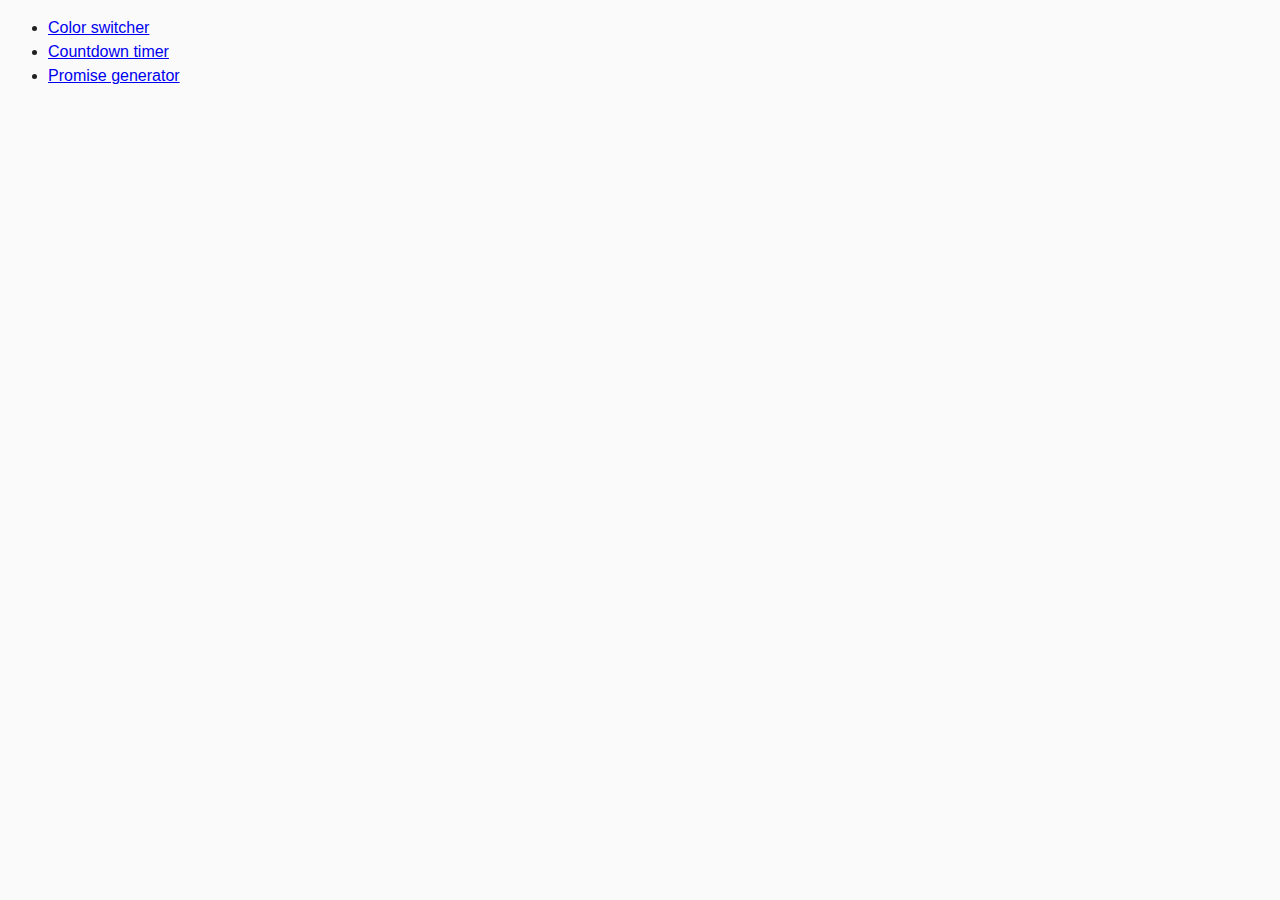
<file: src/index.html>
<!DOCTYPE html>
<html lang="en">
  <head>
    <meta charset="UTF-8" />
    <meta name="viewport" content="width=device-width, initial-scale=1.0" />
    <title>Homework 9</title>
    <link rel="stylesheet" href="css/common.css" />
  </head>
  <body>
    <ul>
      <li><a href="01-color-switcher.html">Color switcher</a></li>
      <li><a href="02-timer.html">Countdown timer</a></li>
      <li><a href="03-promises.html">Promise generator</a></li>
    </ul>
  </body>
</html>
</file>
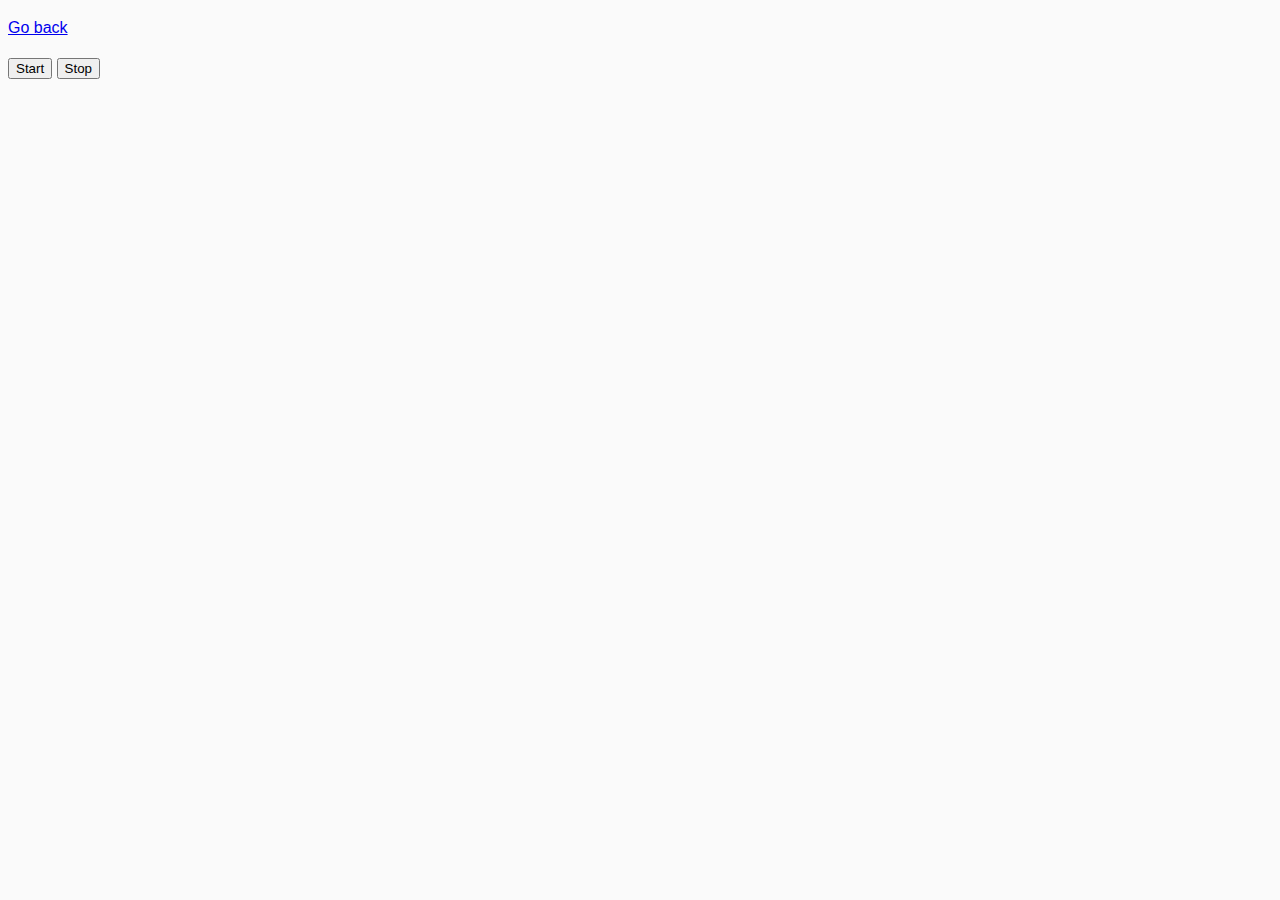
<file: src/01-color-switcher.html>
<!DOCTYPE html>
<html lang="en">
  <head>
    <meta charset="UTF-8" />
    <meta name="viewport" content="width=device-width, initial-scale=1.0" />
    <title>Color switcher</title>
    <link rel="stylesheet" href="css/common.css" />
  </head>
  <body>
    <p><a href="index.html">Go back</a></p>

    <button type="button" data-start>Start</button>
    <button type="button" data-stop>Stop</button>

    <script src="js/01-color-switcher.js" type="module"></script>
  </body>
</html>
</file>
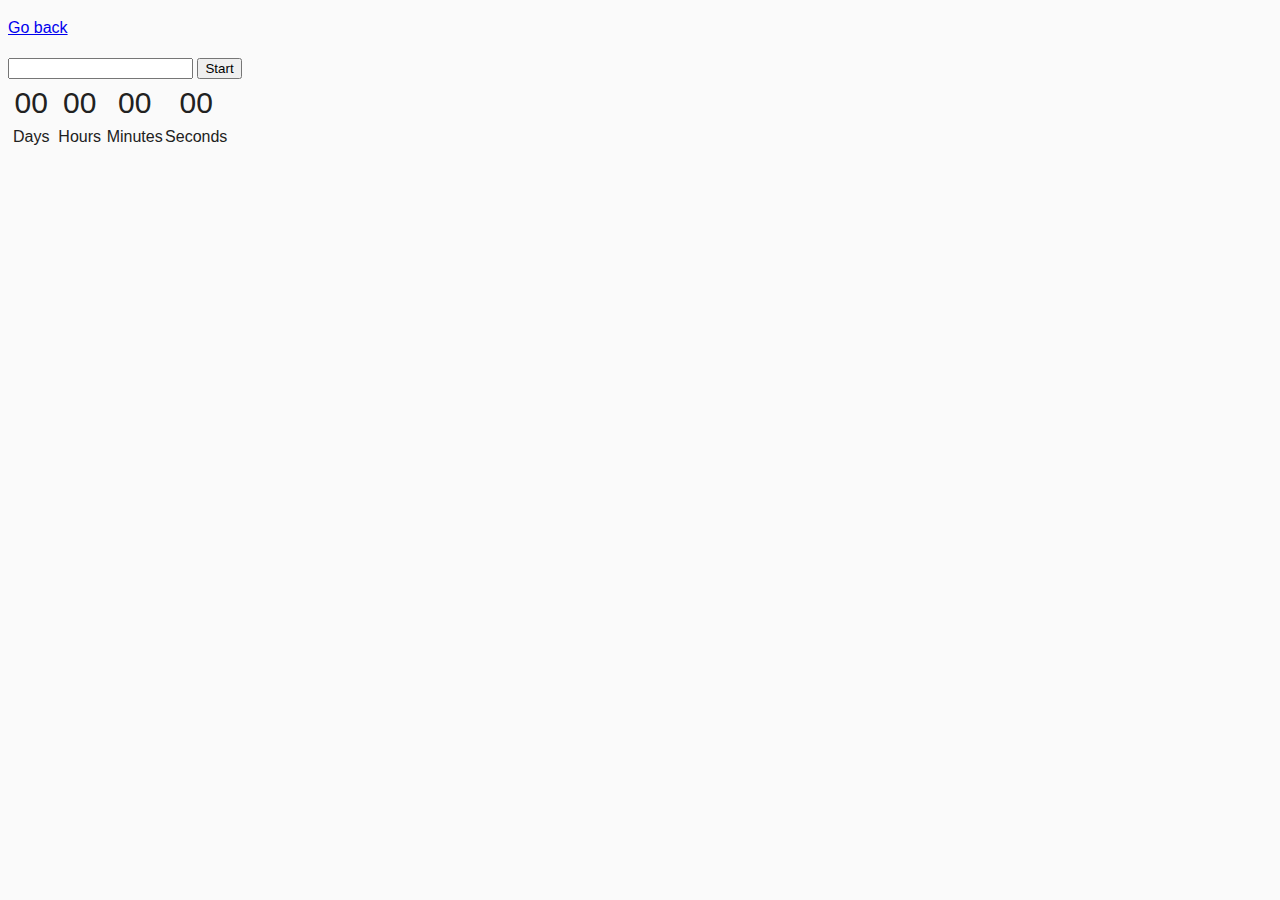
<file: src/02-timer.html>
<!DOCTYPE html>
<html lang="en">
  <head>
    <meta charset="UTF-8" />
    <meta name="viewport" content="width=device-width, initial-scale=1.0" />
    <title>Countdown timer</title>
    <link rel="stylesheet" href="css/common.css" />
  </head>
  <body>
    <p><a href="index.html">Go back</a></p>

    <input type="text" id="datetime-picker" />
    <button type="button" data-start>Start</button>

    <div class="timer">
      <div class="field">
        <span class="value" data-days>00</span>
        <span class="label">Days</span>
      </div>
      <div class="field">
        <span class="value" data-hours>00</span>
        <span class="label">Hours</span>
      </div>
      <div class="field">
        <span class="value" data-minutes>00</span>
        <span class="label">Minutes</span>
      </div>
      <div class="field">
        <span class="value" data-seconds>00</span>
        <span class="label">Seconds</span>
      </div>
    </div>

    <script src="js/02-timer.js" type="module"></script>
  </body>
</html>
</file>
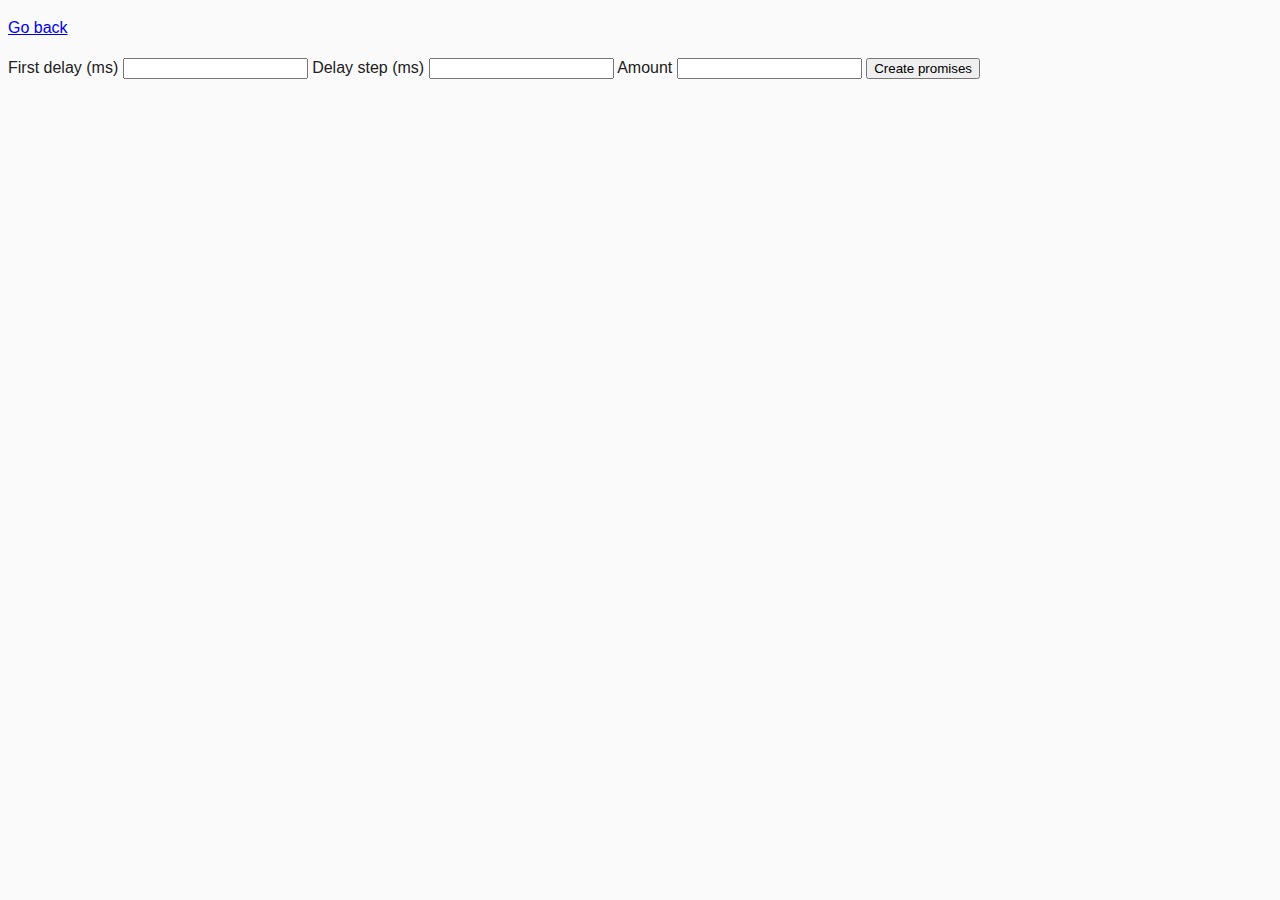
<file: src/03-promises.html>
<!DOCTYPE html>
<html lang="en">
  <head>
    <meta charset="UTF-8" />
    <meta name="viewport" content="width=device-width, initial-scale=1.0" />
    <title>Promise generator</title>
    <link rel="stylesheet" href="css/common.css" />
  </head>
  <body>
    <p><a href="index.html">Go back</a></p>

    <form class="form">
      <label>
        First delay (ms)
        <input type="number" name="delay" required />
      </label>
      <label>
        Delay step (ms)
        <input type="number" name="step" required />
      </label>
      <label>
        Amount
        <input type="number" name="amount" required />
      </label>
      <button type="submit">Create promises</button>
    </form>

    <script src="js/03-promises.js" type="module"></script>
  </body>
</html>
</file>
<file: src/css/common.css>
* {
  box-sizing: border-box;
}

body {
  font-family: -apple-system, BlinkMacSystemFont, 'Segoe UI', Roboto,
    Oxygen-Sans, Ubuntu, Cantarell, 'Helvetica Neue', sans-serif;
  -webkit-font-smoothing: antialiased;
  -moz-osx-font-smoothing: grayscale;
  background-color: #fafafa;
  color: #212121;
  line-height: 1.5;
}

img {
  display: block;
  max-width: 100%;
}

.timer {
  width: 220px;
  display: flex;

}

.field {
  display: flex;
  flex-wrap: wrap;
  justify-content: center;
  
}
.value {
  font-size: 30px;
}
</file>
